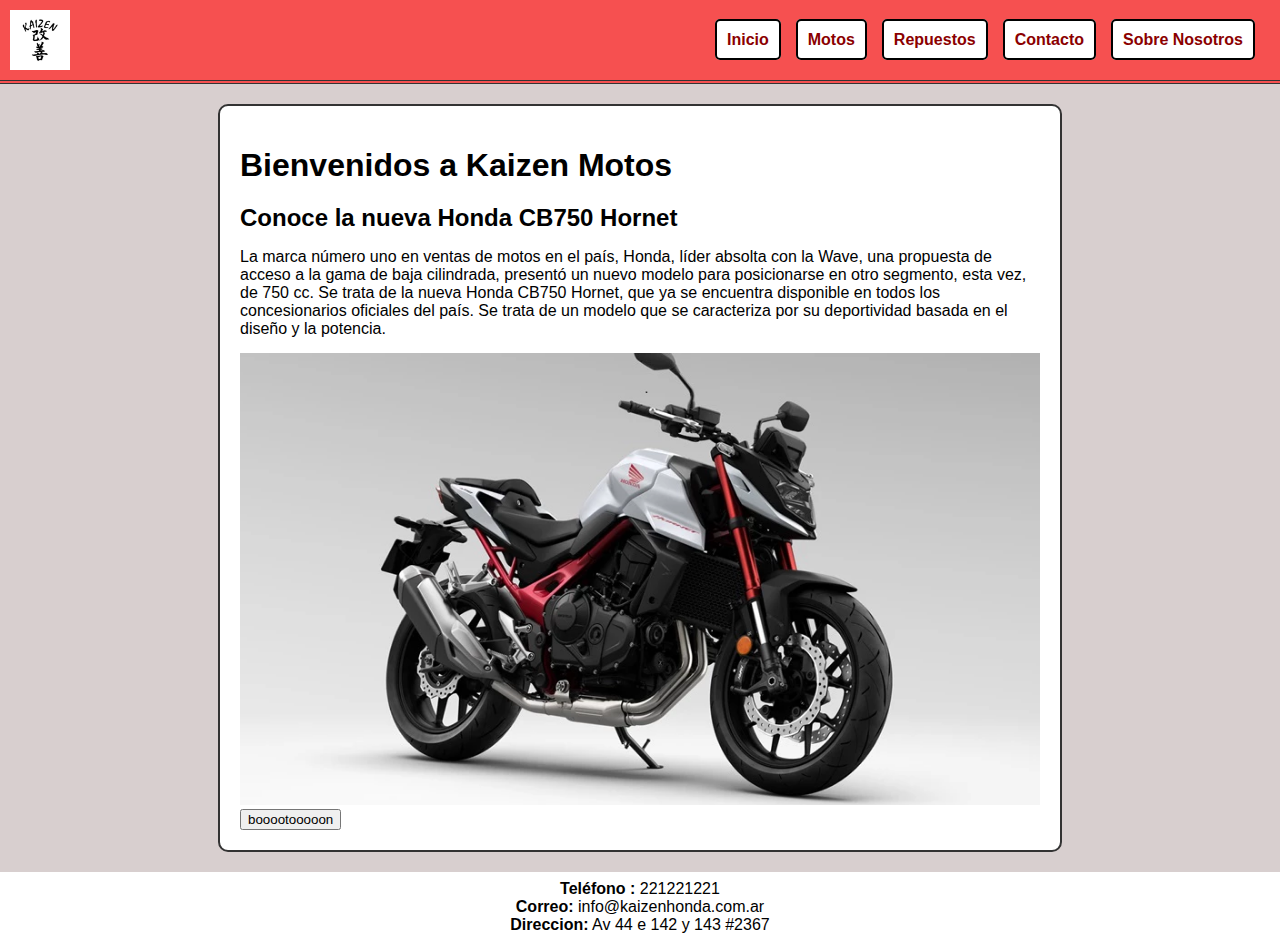
<file: index.html>
<!DOCTYPE html>
<html lang="en">
  <head>
    <meta charset="UTF-8" />
    <meta name="viewport" content="width=device-width, initial-scale=1.0" />
    <title>Kaizen Motos</title>
    <link rel="stylesheet" href="css/styles.css" />
  </head>

  <body>
    <header>
      <nav>
        <img src="./img/logo-kaizen.png" alt="brand logo" />

        <ul class="links">
          <li>
            <a href="./index.html">Inicio</a>
          </li>

          <li>
            <a href="./pages/motos.html">Motos</a>
          </li>

          <li>
            <a href="./pages/repuestos.html">Repuestos</a>
          </li>

          <li>
            <a href="./pages/contacto.html">Contacto</a>
          </li>

          <li>
            <a href="./pages/about.html">Sobre Nosotros </a>
          </li>
        </ul>

        <div class="menu-container">
          <input type="checkbox" id="menu" />
          <label for="menu"> ☰ </label>

          <ul class="links">
            <li>
              <a href="./index.html">Inicio</a>
            </li>

            <li>
              <a href="./pages/motos.html">Motos</a>
            </li>

            <li>
              <a href="./pages/repuestos.html">Repuestos</a>
            </li>

            <li>
              <a href="./pages/contacto.html">Contacto</a>
            </li>

            <li>
              <a href="./pages/about.html">Sobre Nosotros </a>
            </li>
          </ul>
        </div>
      </nav>
    </header>

    <main class="main-content">
      <section>
        <h1>Bienvenidos a Kaizen Motos</h1>
        <h2>Conoce la nueva Honda CB750 Hornet</h2>
        <p>
          La marca número uno en ventas de motos en el país, Honda, líder
          absolta con la Wave, una propuesta de acceso a la gama de baja
          cilindrada, presentó un nuevo modelo para posicionarse en otro
          segmento, esta vez, de 750 cc. Se trata de la nueva Honda CB750
          Hornet, que ya se encuentra disponible en todos los concesionarios
          oficiales del país. Se trata de un modelo que se caracteriza por su
          deportividad basada en el diseño y la potencia.
        </p>
        <img src="./img/562791.webp" alt="" />
      </section>

      <button class="buton">booootooooon</button>
    </main>

    <footer>
      <p>
        <strong>Teléfono :</strong> 221221221 <br />
        <strong>Correo:</strong> info@kaizenhonda.com.ar <br />
        <strong>Direccion:</strong> Av 44 e 142 y 143 #2367
      </p>
    </footer>
  </body>

  <script>
    const button = document.querySelector(".buton");
    const links = document.querySelector(".main-content");

    button.addEventListener("click", () => {
      links.classList.toggle("main-animation")
    });

  </script>
</html>
</file>
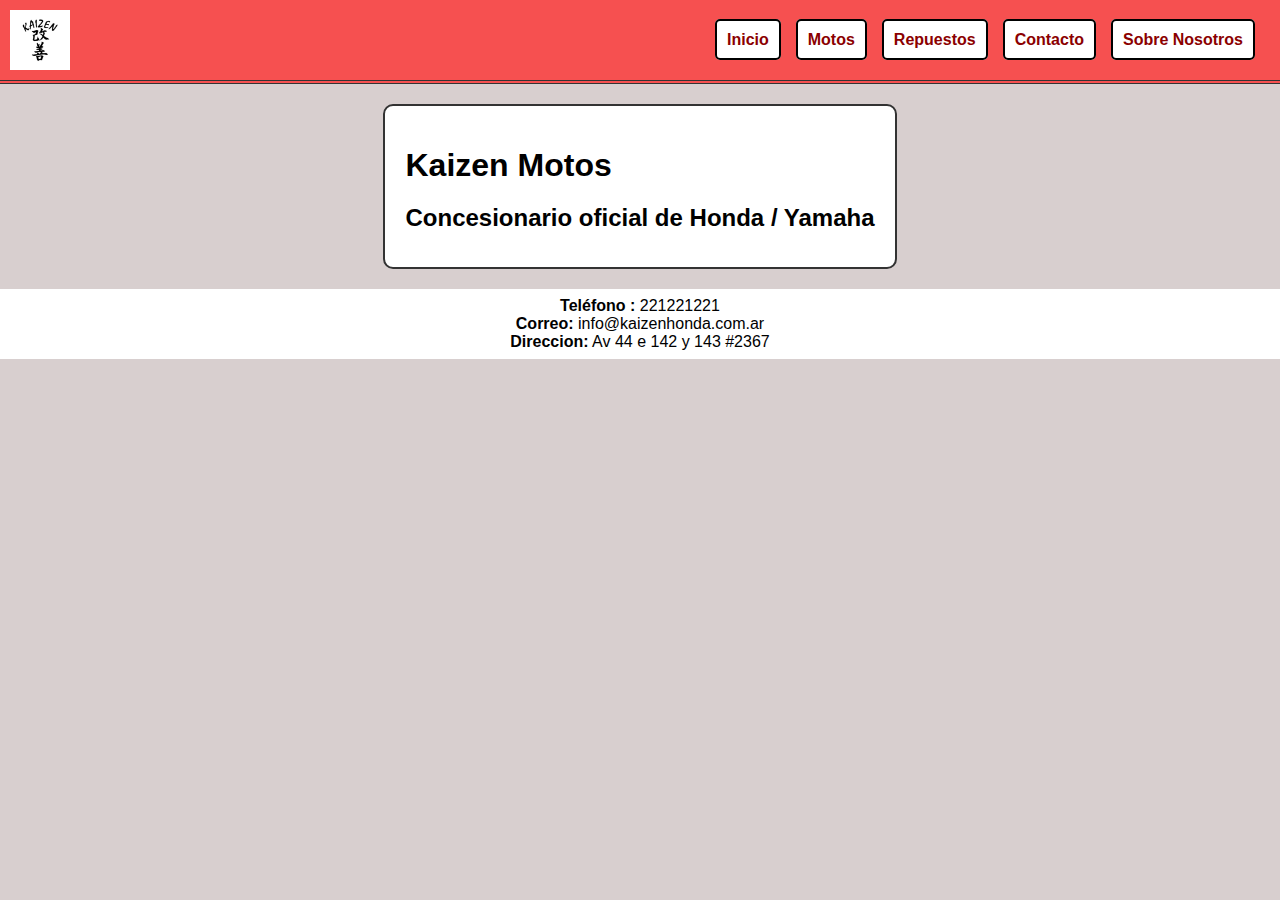
<file: pages/about.html>
<!DOCTYPE html>
<html lang="en">
  <head>
    <meta charset="UTF-8" />
    <meta name="viewport" content="width=device-width, initial-scale=1.0" />
    <title>Kaizen Motos</title>
    <link rel="stylesheet" href="../css/styles.css" />
  </head>
  <body>
    <header>
      <nav>
        <img src="../img/logo-kaizen.png" alt="" />

        <ul>
          <li>
            <a href="../index.html">Inicio</a>
          </li>

          <li>
            <a href="./motos.html">Motos</a>
          </li>

          <li>
            <a href="./repuestos.html">Repuestos</a>
          </li>

          <li>
            <a href="./contacto.html">Contacto</a>
          </li>

          <li>
            <a href="./about.html">Sobre Nosotros </a>
          </li>
        </ul>
      </nav>
    </header>

    <main class="main-content">
      <section>
        <h1>Kaizen Motos</h1>
        <h2>Concesionario oficial de Honda / Yamaha</h2>
      </section>
    </main>

    <footer>
      <p>
        <strong>Teléfono :</strong> 221221221 <br />
        <strong>Correo:</strong> info@kaizenhonda.com.ar <br />
        <strong>Direccion:</strong> Av 44 e 142 y 143 #2367
      </p>
    </footer>
  </body>
</html>
</file>
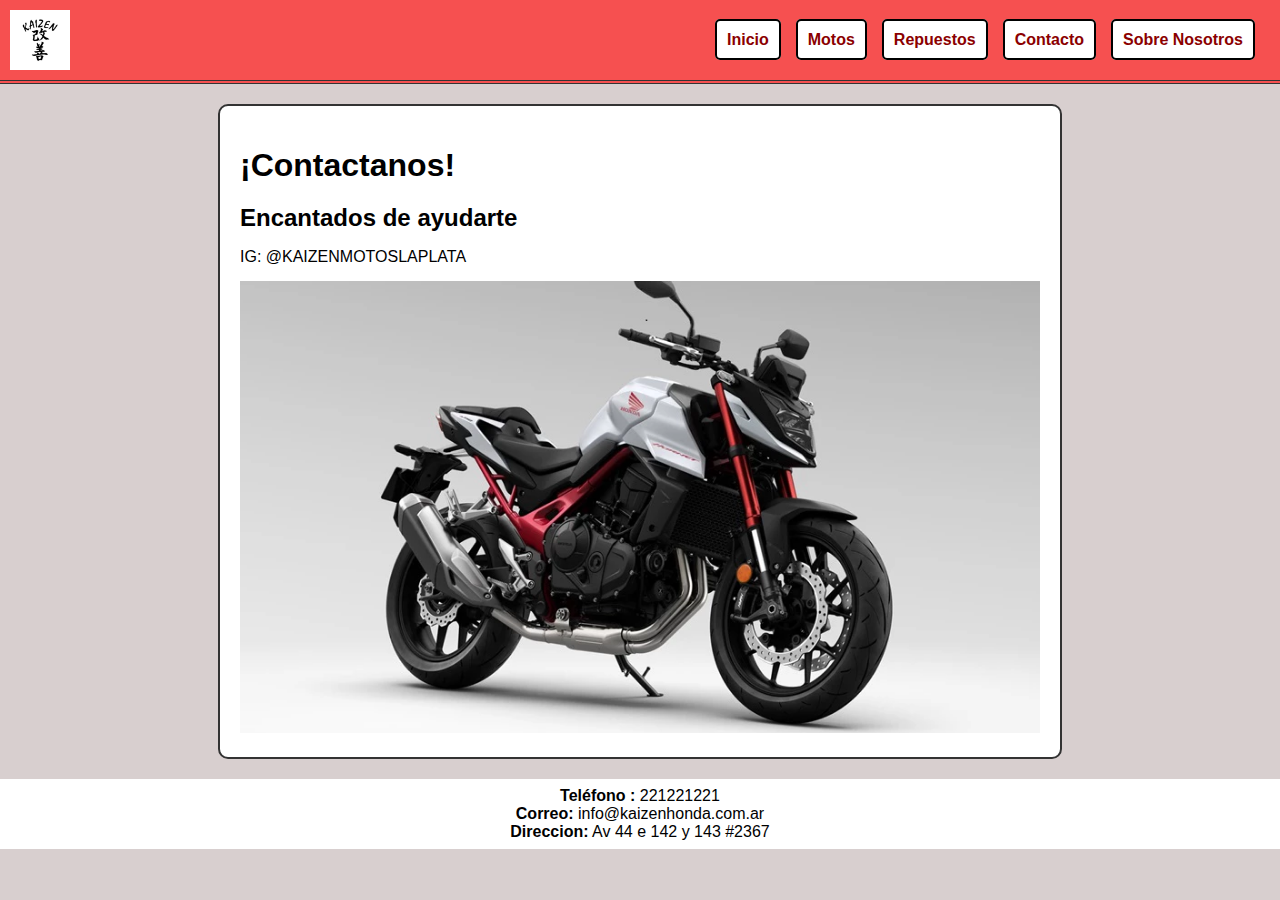
<file: pages/contacto.html>
<!DOCTYPE html>
<html lang="en">
  <head>
    <meta charset="UTF-8" />
    <meta name="viewport" content="width=device-width, initial-scale=1.0" />
    <title>Kaizen Motos</title>
    <link rel="stylesheet" href="../css/styles.css" />
  </head>
  <body>
    <header>
      <nav>
        <img src="../img/logo-kaizen.png" alt="" />

        <ul>
          <li>
            <a href="../index.html">Inicio</a>
          </li>

          <li>
            <a href="./motos.html">Motos</a>
          </li>

          <li>
            <a href="./repuestos.html">Repuestos</a>
          </li>

          <li>
            <a href="./contacto.html">Contacto</a>
          </li>

          <li>
            <a href="./about.html">Sobre Nosotros </a>
          </li>
        </ul>
      </nav>
    </header>

    <main class="main-content">
      <section>
        <h1>¡Contactanos!</h1>
        <h2>Encantados de ayudarte</h2>
        <p>IG: @KAIZENMOTOSLAPLATA</p>
        <img src="../img/562791.webp" alt="" />
      </section>
    </main>

    <footer>
      <p>
        <strong>Teléfono :</strong> 221221221 <br />
        <strong>Correo:</strong> info@kaizenhonda.com.ar <br />
        <strong>Direccion:</strong> Av 44 e 142 y 143 #2367
      </p>
    </footer>
  </body>
</html>
</file>
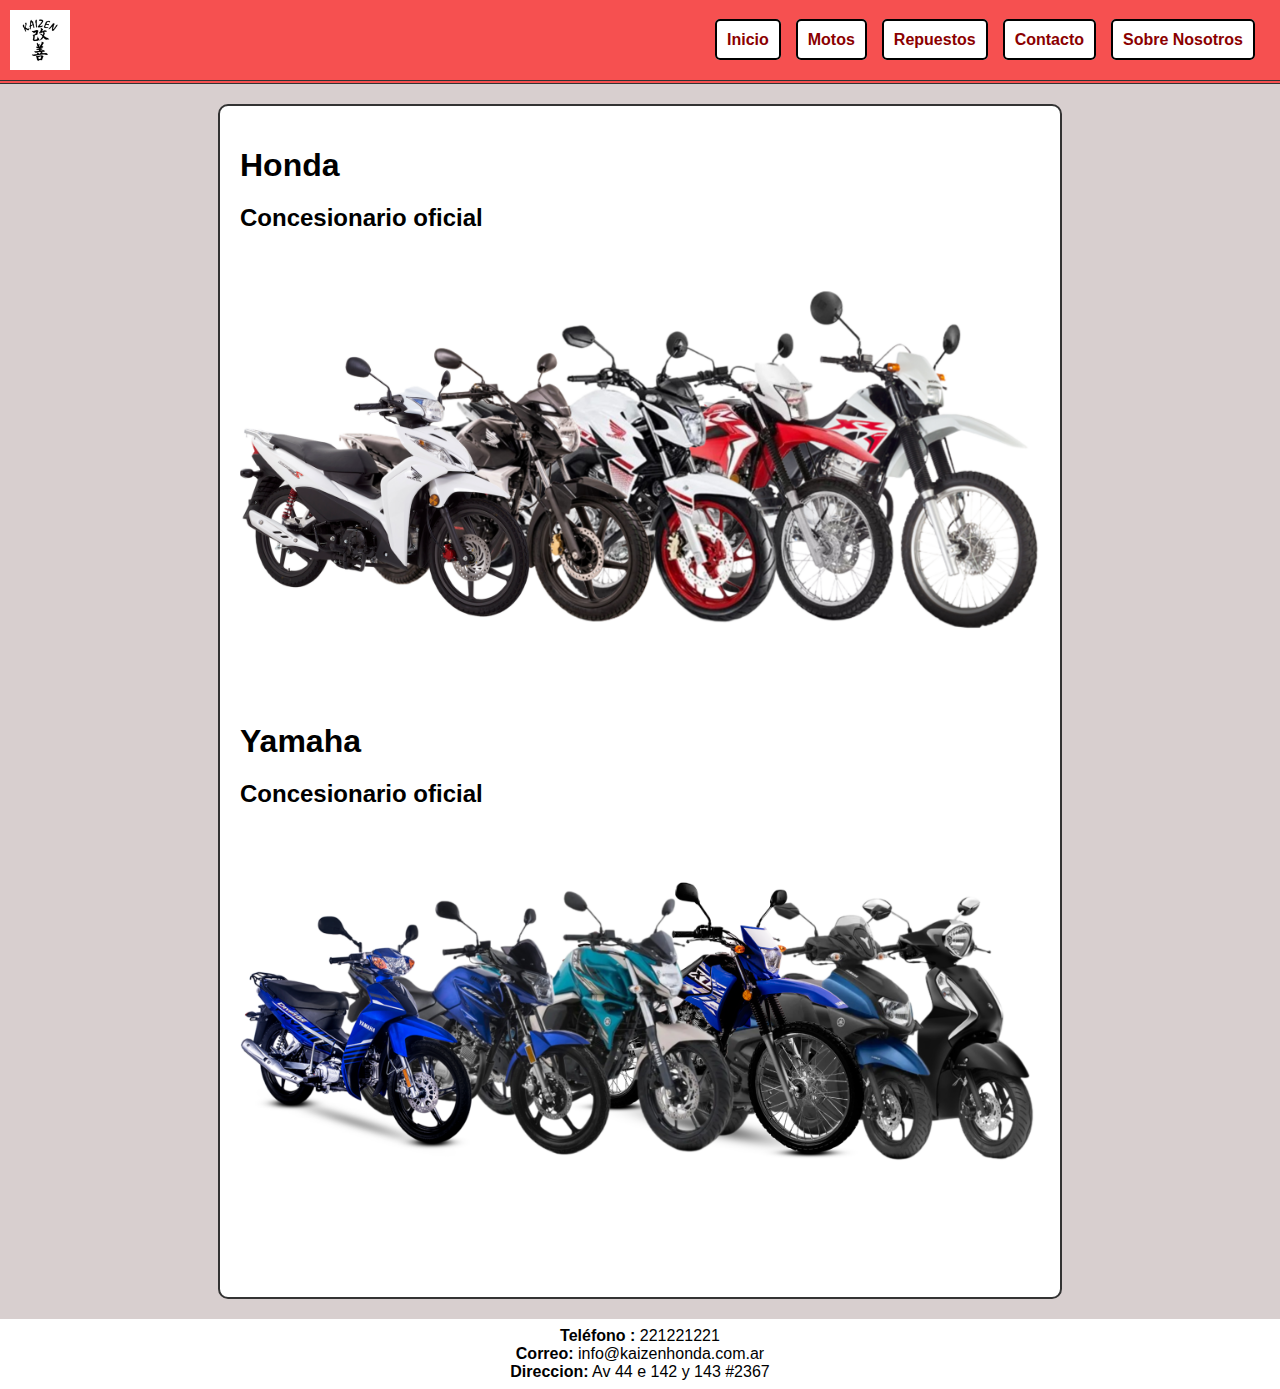
<file: pages/motos.html>
<!DOCTYPE html>
<html lang="en">
  <head>
    <meta charset="UTF-8" />
    <meta name="viewport" content="width=device-width, initial-scale=1.0" />
    <title>Kaizen Motos</title>
    <link rel="stylesheet" href="../css/styles.css" />
  </head>
  <body>
    <header>
      <nav>
        <img src="../img/logo-kaizen.png" alt="" />

        <ul>
          <li>
            <a href="../index.html">Inicio</a>
          </li>

          <li>
            <a href="./motos.html">Motos</a>
          </li>

          <li>
            <a href="./repuestos.html">Repuestos</a>
          </li>

          <li>
            <a href="./contacto.html">Contacto</a>
          </li>

          <li>
            <a href="./about.html">Sobre Nosotros </a>
          </li>
        </ul>
      </nav>
    </header>

    <main class="main-content">
      <section>
        <h1>Honda</h1>
        <h2>Concesionario oficial</h2>
        <img src="../img/hondamotosvarias.png" alt="" />
        <h1>Yamaha</h1>
        <h2>Concesionario oficial</h2>
        <img src="../img/yamahamotosvarias.png" alt="" />
      </section>
    </main>

    <footer>
      <p>
        <strong>Teléfono :</strong> 221221221 <br />
        <strong>Correo:</strong> info@kaizenhonda.com.ar <br />
        <strong>Direccion:</strong> Av 44 e 142 y 143 #2367
      </p>
    </footer>
  </body>
</html>
</file>
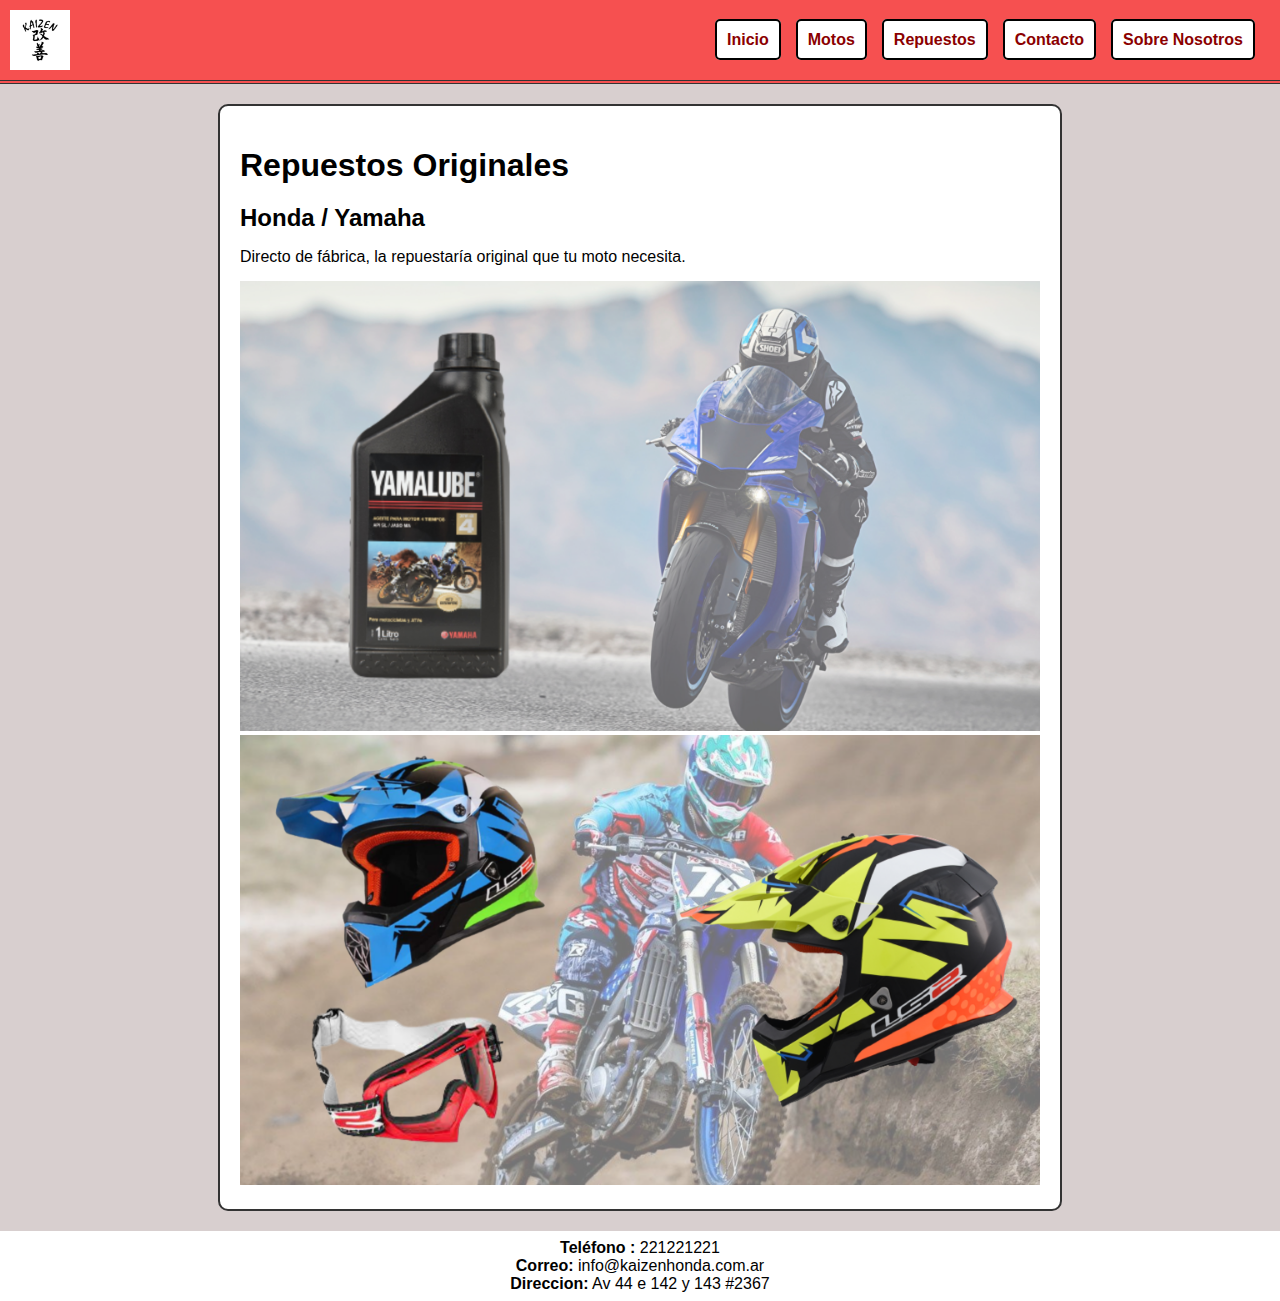
<file: pages/repuestos.html>
<!DOCTYPE html>
<html lang="en">
  <head>
    <meta charset="UTF-8" />
    <meta name="viewport" content="width=device-width, initial-scale=1.0" />
    <title>Kaizen Motos</title>
    <link rel="stylesheet" href="../css/styles.css" />
  </head>
  <body>
    <header>
      <nav>
        <img src="../img/logo-kaizen.png" alt="" />

        <ul>
          <li>
            <a href="../index.html">Inicio</a>
          </li>

          <li>
            <a href="./motos.html">Motos</a>
          </li>

          <li>
            <a href="./repuestos.html">Repuestos</a>
          </li>

          <li>
            <a href="./contacto.html">Contacto</a>
          </li>

          <li>
            <a href="./about.html">Sobre Nosotros </a>
          </li>
        </ul>
      </nav>
    </header>

    <main class="main-content">
      <section>
        <h1>Repuestos Originales</h1>
        <h2>Honda / Yamaha</h2>
        <p>Directo de fábrica, la repuestaría original que tu moto necesita.</p>
        <img src="../img/yamalubeaceite.png" alt="" />
        <img src="../img/ls2enduro.png" alt="" />
      </section>
    </main>

    <footer>
      <p>
        <strong>Teléfono :</strong> 221221221 <br />
        <strong>Correo:</strong> info@kaizenhonda.com.ar <br />
        <strong>Direccion:</strong> Av 44 e 142 y 143 #2367
      </p>
    </footer>
  </body>
</html>
</file>
<file: css/styles.css>
body {
  font-family: Arial, sans-serif;
  margin: 0;
  padding: 0;
  background-color: rgb(216, 207, 207);
  display: flex;
  flex-direction: column;
  justify-content: space-between;
  height: 100%;
}

header {
  background-color: rgb(246, 80, 80);
  color: rgb(255, 255, 255);
  padding: 10px;
  border-bottom: 4px double #333;
}

nav {
  display: flex;
  justify-content: space-between;
  align-items: center;
}

nav ul {
  list-style: none;
  display: flex;
}

nav ul a {
  margin-right: 15px;
  padding: 10px;
  border: 2px solid #000;
  border-radius: 5px;
  background-color: white;
  text-decoration: none;
  color: darkred;
  font-weight: 700;
  white-space: nowrap;
}
nav ul a:hover {
  background-color: rgb(250, 220, 220);
}

nav img {
  width: 60px;
}

main {
  max-width: 800px;
  margin: 20px auto;
  padding: 20px;
  background-color: white;
  border: 2px solid #333;
  border-radius: 10px;
  min-height: 60%;
}

.main-animation {
  animation: ease 2s onFade;
}

main h1,
main h2,
main p {
  margin-bottom: 15px;
}

main img {
  width: 100%;
}

footer {
  background-color: #ffffff;
  color: rgb(0, 0, 0);
  text-align: center;
  padding: 10px;
  height: 50px;
  display: flex;
  justify-content: center;
  align-items: center;
}

header nav button {
  display: none;
}

.menu-container {
  display: none;
}

@keyframes onFade {
  0% {
    opacity: 0;
    margin-left: 500px;
  }
  50% {
    background-color: red;
    transform: rotate(360deg);
  }
  100% {
    opacity: 1;
    margin-left: 0;
    background-color: white;
  }
}

@media screen and (max-width: 740px) {
  .main-content {
    width: 80%;
  }

  header nav ul {
    display: none;
  }

  .menu-container {
    display: block;
  }

  .menu-container input {
    display: none;
  }

  .menu-container input:checked ~ .links {
    display: block;
  }

  .menu-container label {
    cursor: pointer;
  }

  .show-list {
    display: block;
  }
}
</file>
